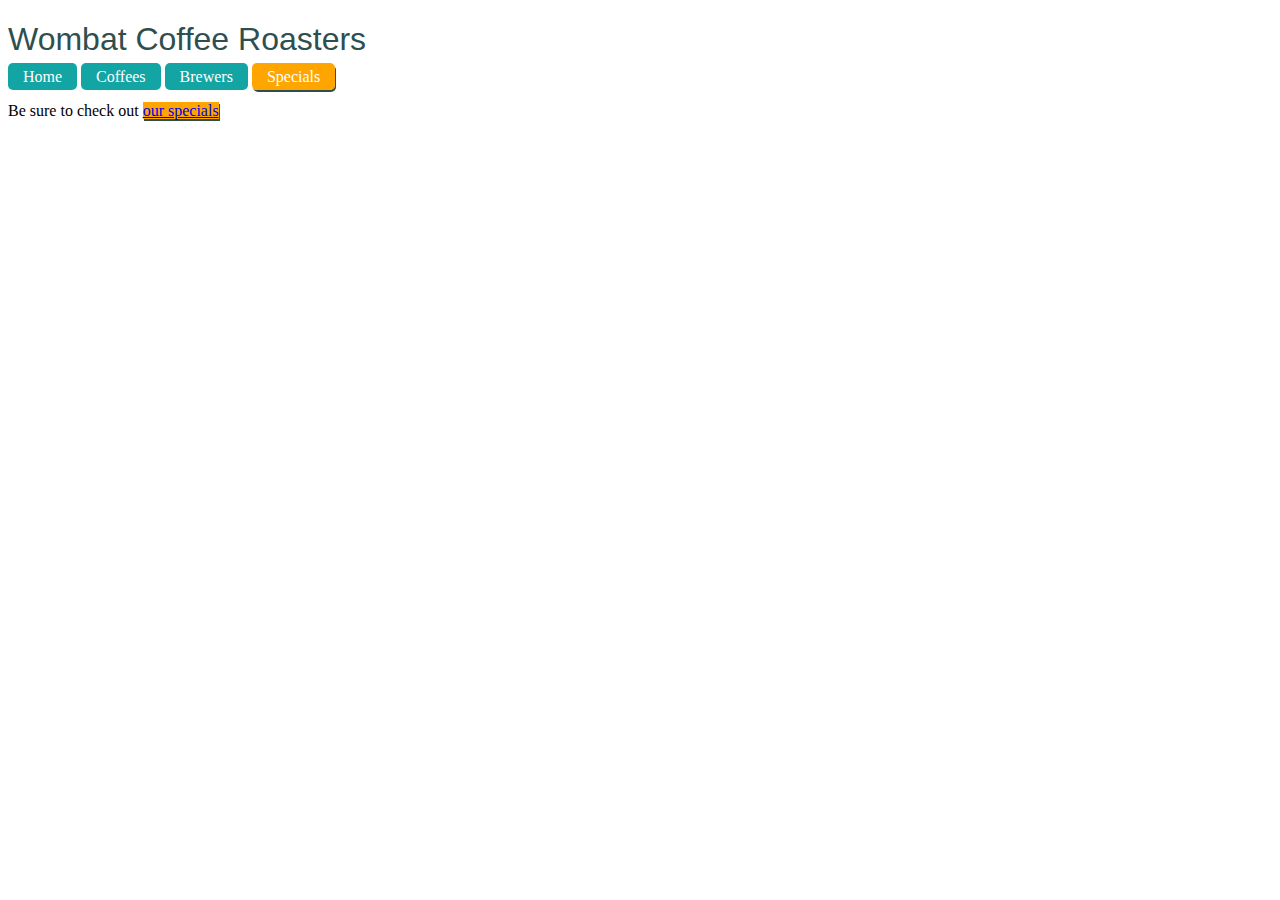
<file: cap1/index.html>
<!DOCTYPE html>
<head>
  <link rel="stylesheet" href="css/styleIndex.css">
</head>
<body>
    <header class="page-header">
        <h1 id="page-title" class="title"> Wombat Coffee Roasters </h1>
        <nav>
            <ul id="main-nav" class="nav">
                <li><a href="/"> Home </a></li>
                <li><a href="/coffees"> Coffees </a></li>
                <li><a href="/brewers"> Brewers </a></li>
                <li><a href="/specials" class="featured"> Specials </a></li>
            </ul>
        </nav>
    </header>
    <main>
      <p>
        Be sure to check out
        <a href="/specials" class="featured">our specials</a>
      </p>
    </main>
</body>
</html>
</file>
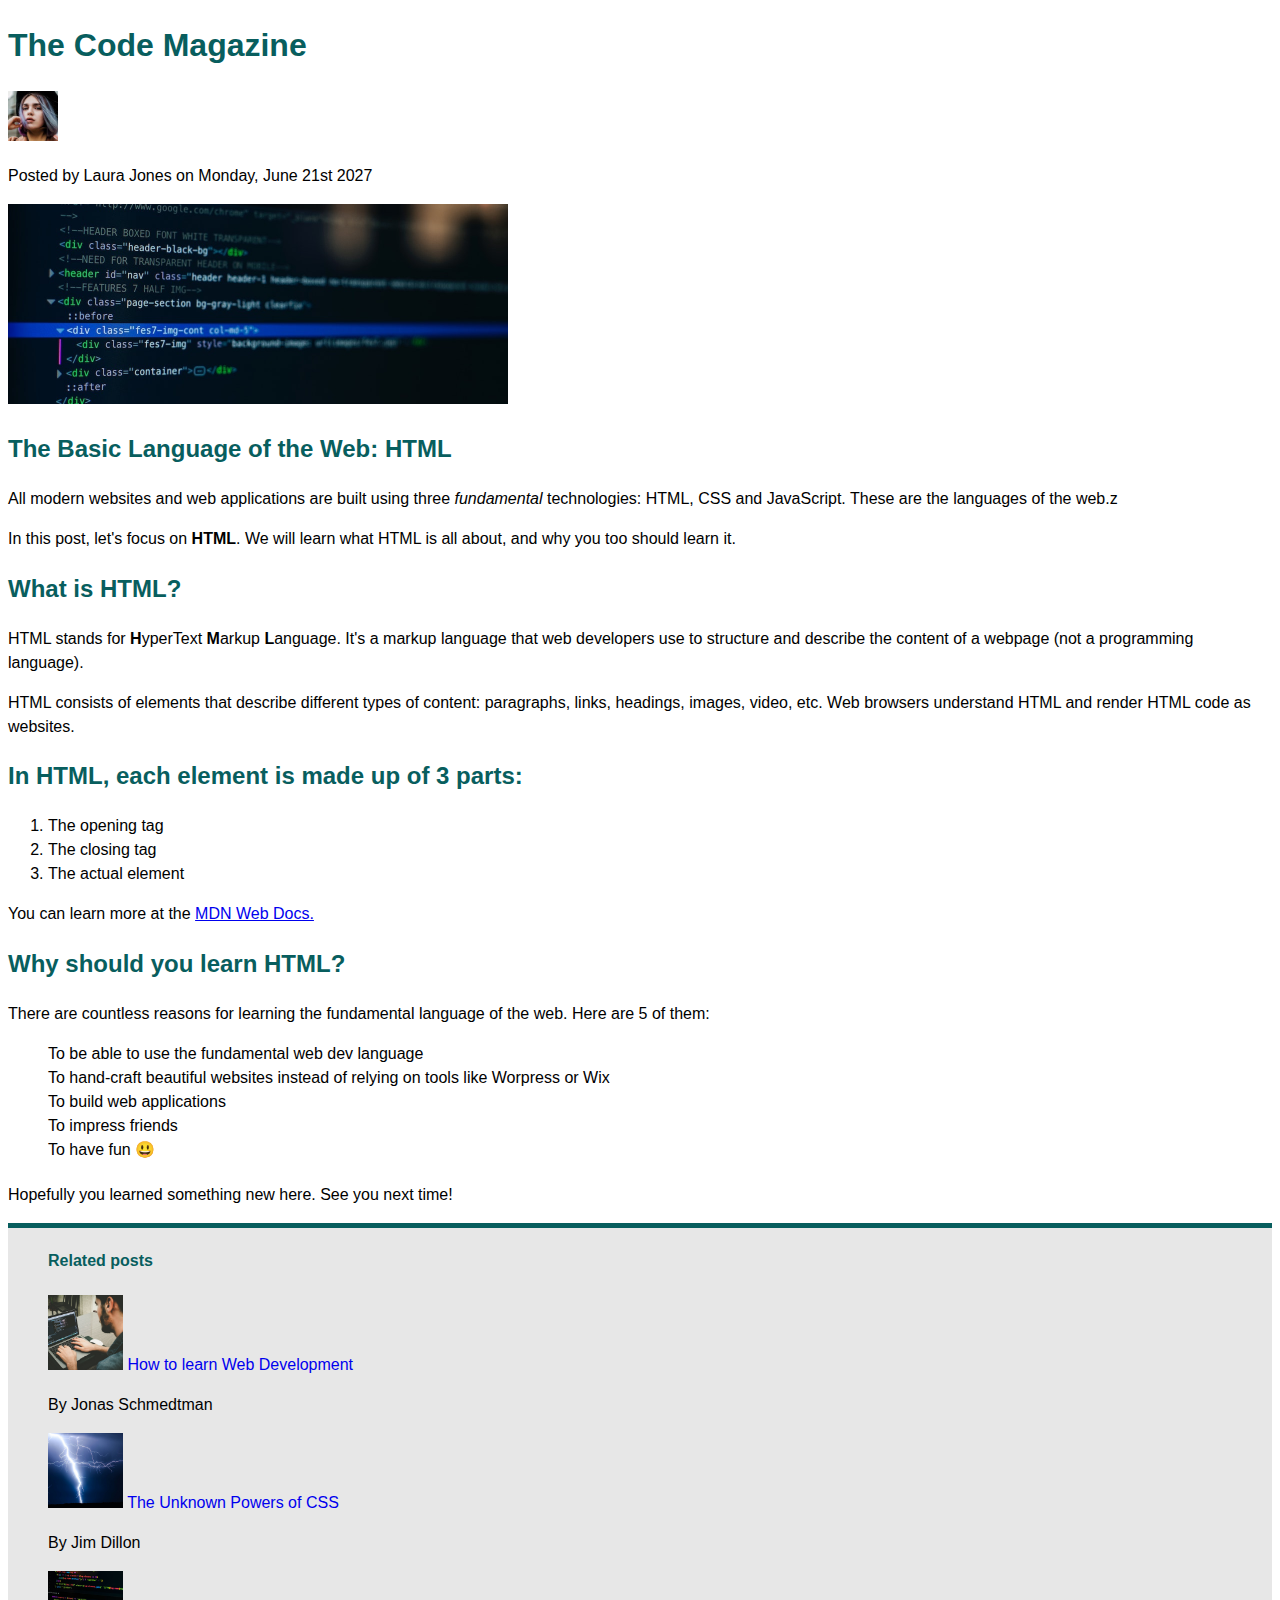
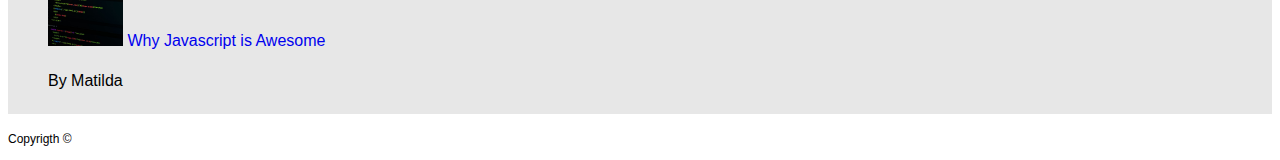
<file: CSS/video/index.html>
<!DOCTYPE html>
<html lang="en">
  <head>
    <meta charset="UTF-8" />
    <meta name="viewport" content="width=device-width, initial-scale=1.0" />
    <title>Document</title>
    <link rel="stylesheet" href="css/stylesheet.css" />
  </head>
  <body>
    <header>
      <h1>The Code Magazine</h1>
      <img src="img/laura-jones.jpg" alt="Laura Jones" width="50" height="50" />
      <p id="author">Posted by Laura Jones on Monday, June 21st 2027</p>

      <img src="img/post-img.jpg" alt="HTML code on a screen" width="500" />
    </header>
    <article>
      <h2>The Basic Language of the Web: HTML</h2>
      <p>
        All modern websites and web applications are built using three
        <em>fundamental</em> technologies: HTML, CSS and JavaScript. These are
        the languages of the web.z
      </p>
      <p>
        In this post, let's focus on <b>HTML</b>. We will learn what HTML is all
        about, and why you too should learn it.
      </p>
      <h2>What is HTML?</h2>
      <p>
        HTML stands for <strong>H</strong>yperText <strong>M</strong>arkup
        <strong>L</strong>anguage. It's a markup language that web developers
        use to structure and describe the content of a webpage (not a
        programming language).
      </p>
      <p>
        HTML consists of elements that describe different types of content:
        paragraphs, links, headings, images, video, etc. Web browsers understand
        HTML and render HTML code as websites.
      </p>
      <h2>In HTML, each element is made up of 3 parts:</h2>
      <ol>
        <li>The opening tag</li>
        <li>The closing tag</li>
        <li>The actual element</li>
      </ol>
      <p>
        You can learn more at the
        <a href="https://developer.mozilla.org/pt-BR/" target="_blank"
          >MDN Web Docs.</a
        >
      </p>
      <h2>Why should you learn HTML?</h2>
      <p>
        There are countless reasons for learning the fundamental language of the
        web. Here are 5 of them:
      </p>
      <ul class="related">
        <li>To be able to use the fundamental web dev language</li>
        <li>
          To hand-craft beautiful websites instead of relying on tools like
          Worpress or Wix
        </li>
        <li>To build web applications</li>
        <li>To impress friends</li>
        <li>To have fun 😃</li>
      </ul>
      <p>Hopefully you learned something new here. See you next time!</p>
    </article>
    <anside>
      <div class="main-anside">
        <ul class="related">
          <h4>Related posts</h4>
          <li>
            <img
              src="img/related-1.jpg"
              alt="men working on computer"
              width="75"
            />
            <a href="#">How to learn Web Development</a>
            <p>By Jonas Schmedtman</p>
          </li>
          <li>
            <img src="img/related-2.jpg" alt="lightning" width="75" />
            <a href="#">The Unknown Powers of CSS</a>
            <p>By Jim Dillon</p>
          </li>
          <li>
            <img src="img/related-3.jpg" alt="screen of codes" width="75" />
            <a href="#">Why Javascript is Awesome</a>
            <p>By Matilda</p>
          </li>
        </ul>
      </div>
    </anside>
    <footer>
      <p id="copyrigth">Copyrigth &copy;</p>
    </footer>
  </body>
</html>
</file>
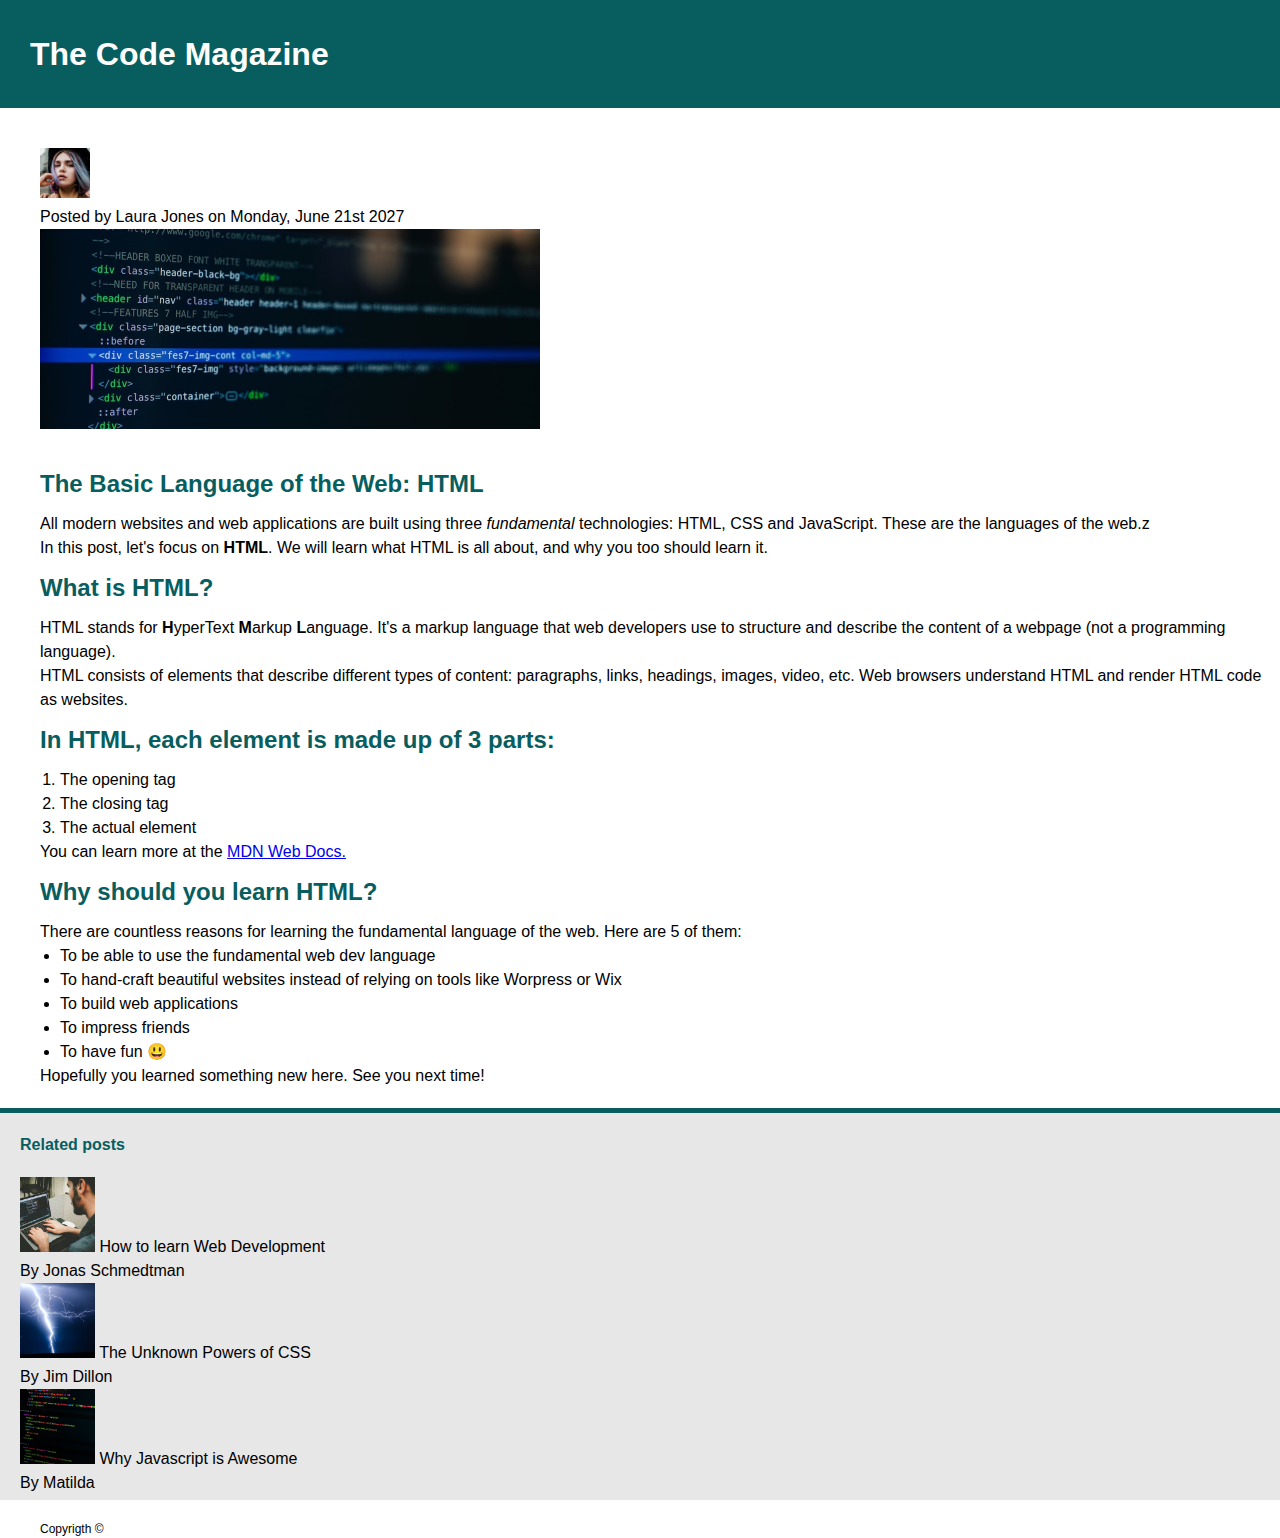
<file: CSS/video/challenge_1/index.html>
<!DOCTYPE html>
<html lang="en">
  <head>
    <meta charset="UTF-8" />
    <meta name="viewport" content="width=device-width, initial-scale=1.0" />
    <title>Document</title>
    <link rel="stylesheet" href="css/stylesheet.css" />
  </head>
  <body>
    <header>
      <h1 class="main-title">The Code Magazine</h1>
      <div class="header-container">
        <img
          src="img/laura-jones.jpg"
          alt="Laura Jones"
          width="50"
          height="50"
        />
        <p id="author">Posted by Laura Jones on Monday, June 21st 2027</p>

        <img src="img/post-img.jpg" alt="HTML code on a screen" width="500" />
      </div>
    </header>
    <article>
      <h2 class="title">The Basic Language of the Web: HTML</h2>
      <p>
        All modern websites and web applications are built using three
        <em>fundamental</em> technologies: HTML, CSS and JavaScript. These are
        the languages of the web.z
      </p>
      <p>
        In this post, let's focus on <b>HTML</b>. We will learn what HTML is all
        about, and why you too should learn it.
      </p>
      <h2 class="title">What is HTML?</h2>
      <p>
        HTML stands for <strong>H</strong>yperText <strong>M</strong>arkup
        <strong>L</strong>anguage. It's a markup language that web developers
        use to structure and describe the content of a webpage (not a
        programming language).
      </p>
      <p>
        HTML consists of elements that describe different types of content:
        paragraphs, links, headings, images, video, etc. Web browsers understand
        HTML and render HTML code as websites.
      </p>
      <h2 class="title">In HTML, each element is made up of 3 parts:</h2>
      <ol>
        <li>The opening tag</li>
        <li>The closing tag</li>
        <li>The actual element</li>
      </ol>
      <p>
        You can learn more at the
        <a href="https://developer.mozilla.org/pt-BR/" target="_blank"
          >MDN Web Docs.</a
        >
      </p>
      <h2 class="title">Why should you learn HTML?</h2>
      <p>
        There are countless reasons for learning the fundamental language of the
        web. Here are 5 of them:
      </p>
      <ul>
        <li>To be able to use the fundamental web dev language</li>
        <li>
          To hand-craft beautiful websites instead of relying on tools like
          Worpress or Wix
        </li>
        <li>To build web applications</li>
        <li>To impress friends</li>
        <li>To have fun 😃</li>
      </ul>
      <p>Hopefully you learned something new here. See you next time!</p>
    </article>
    <anside>
      <div class="main-anside">
        <ul class="related">
          <h4 class="title-related">Related posts</h4>
          <li>
            <img
              src="img/related-1.jpg"
              alt="men working on computer"
              width="75"
            />
            <a href="#">How to learn Web Development</a>
            <p>By Jonas Schmedtman</p>
          </li>
          <li>
            <img src="img/related-2.jpg" alt="lightning" width="75" />
            <a href="#">The Unknown Powers of CSS</a>
            <p>By Jim Dillon</p>
          </li>
          <li>
            <img src="img/related-3.jpg" alt="screen of codes" width="75" />
            <a href="#">Why Javascript is Awesome</a>
            <p>By Matilda</p>
          </li>
        </ul>
      </div>
    </anside>
    <footer>
      <p id="copyrigth">Copyrigth &copy;</p>
    </footer>
  </body>
</html>
</file>
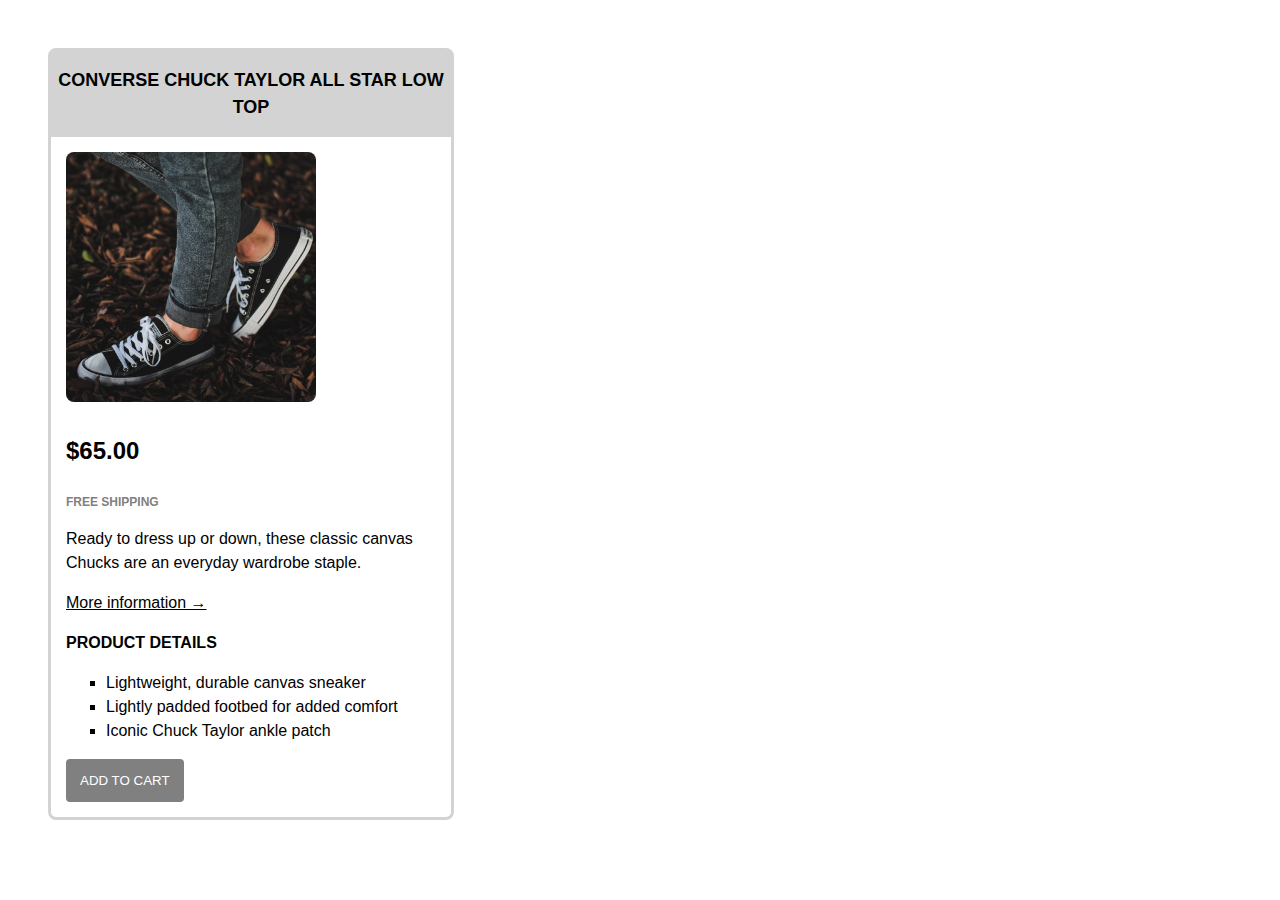
<file: CSS/video/challenge_2/index.html>
<!DOCTYPE html>
<html lang="en">
  <head>
    <meta charset="UTF-8" />
    <meta name="viewport" content="width=device-width, initial-scale=1.0" />
    <link rel="stylesheet" href="css/stylesheet.css" />
    <title>Challenge 2!</title>
  </head>
  <body>
    <article>
      <h2 class="main-title">Converse Chuck Taylor All Star Low Top</h2>
      <div class="main-content">
        <img
          src="img/challenges.jpg"
          alt="Chuck Taylor all star shoe"
          width="250"
          height="250"
        />
        <p class="price"><strong>$65.00</strong></p>
        <p class="shipping">Free shipping</p>
        <p>
          Ready to dress up or down, these classic canvas Chucks are an everyday
          wardrobe staple.
        </p>
        <a class="more-info" href="#">More information &rarr;</a>
        <h3 class="details-title">Product details</h3>
        <ul class="details-list">
          <li>Lightweight, durable canvas sneaker</li>
          <li>Lightly padded footbed for added comfort</li>
          <li>Iconic Chuck Taylor ankle patch</li>
        </ul>
        <button class="btn">Add to cart</button>
      </div>
    </article>
  </body>
</html>
</file>
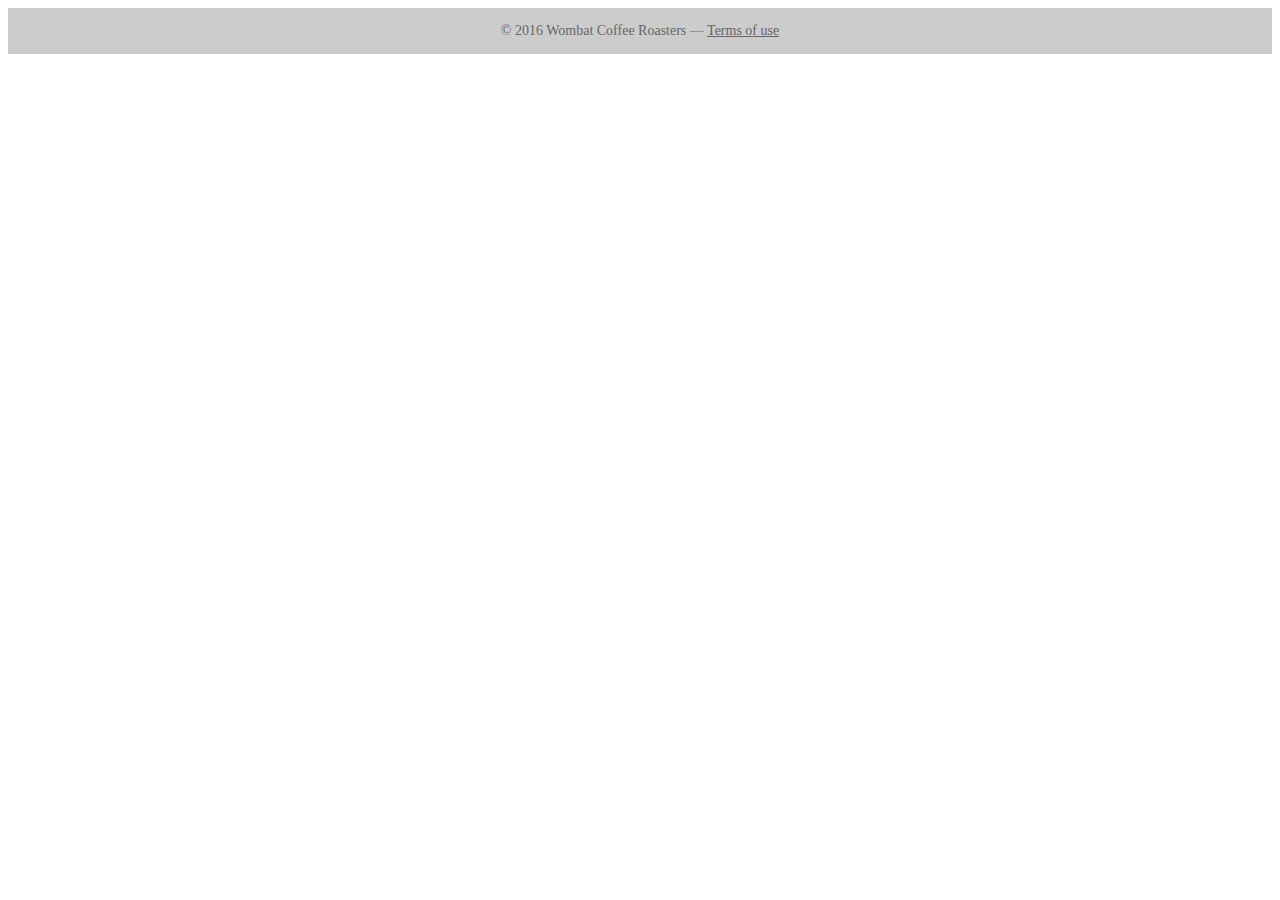
<file: cap1/heranca.html>
<!DOCTYPE html>
<html lang="en">
<head>
    <meta charset="UTF-8">
    <meta http-equiv="X-UA-Compatible" content="IE=edge">
    <meta name="viewport" content="width=device-width, initial-scale=1.0">
    <link rel="stylesheet" href="css/styleHeranca.css">
    <title>Herança</title>
</head>
<body>
    <footer class="footer">
        &copy; 2016 Wombat Coffee Roasters &mdash;
        <a href="/terms-of-use">Terms of use</a>
    </footer>
</body>
</html>
</file>
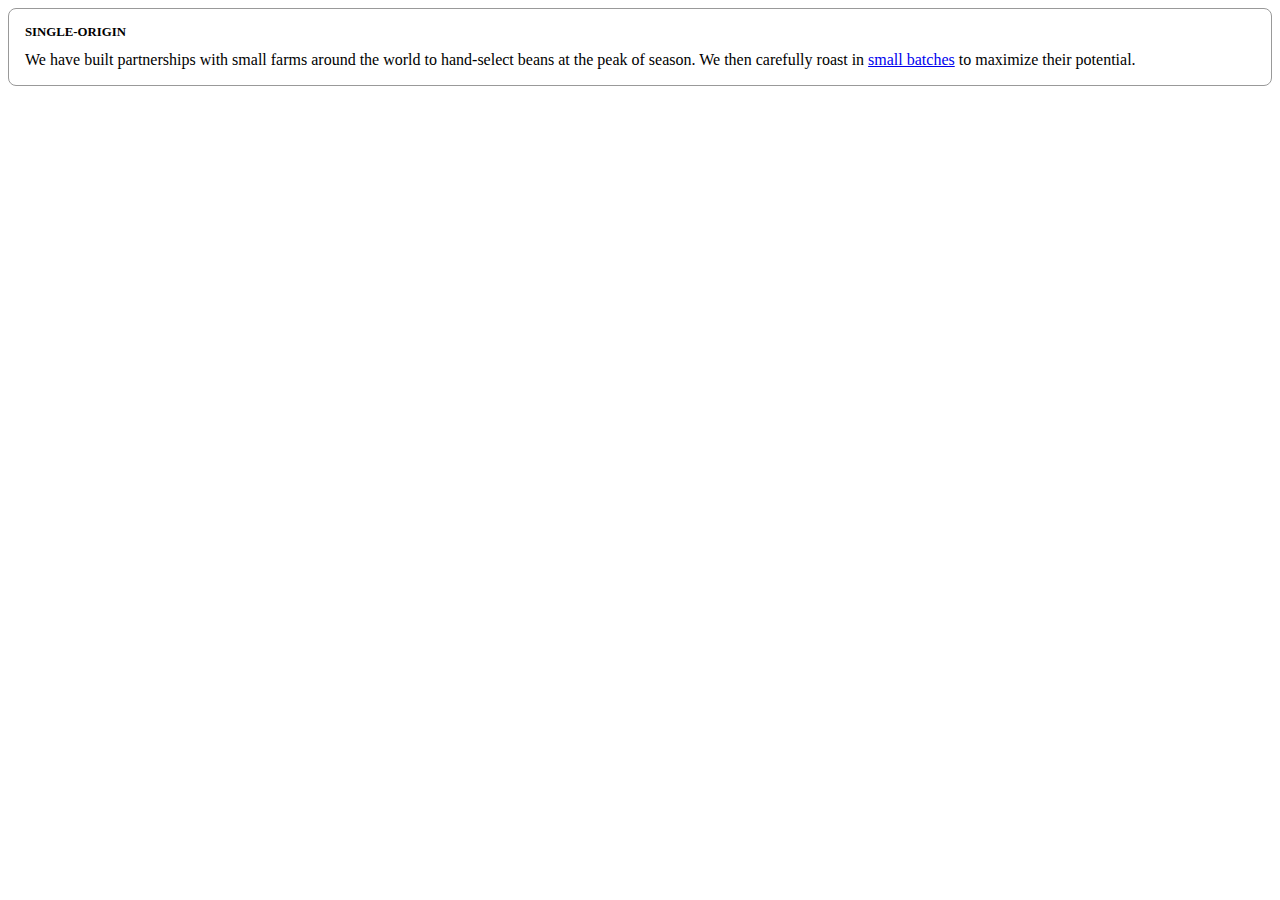
<file: cap1/markup.html>
<!DOCTYPE html>
<html lang="en">
<head>
    <meta charset="UTF-8">
    <meta http-equiv="X-UA-Compatible" content="IE=edge">
    <meta name="viewport" content="width=device-width, initial-scale=1.0">
    <link rel="stylesheet" href="css/styleMarkup.css">
    <title>Markup</title>
</head>
<body>
    <div class="panel">
        <h2>Single-origin</h2>
        <div class="panel-body">
            We have built partnerships with small farms around the world to
            hand-select beans at the peak of season. We then carefully roast
            in <a href="/batch-size">small batches</a> to maximize their potential.
        </div>
    </div>
</body>
</html>
</file>
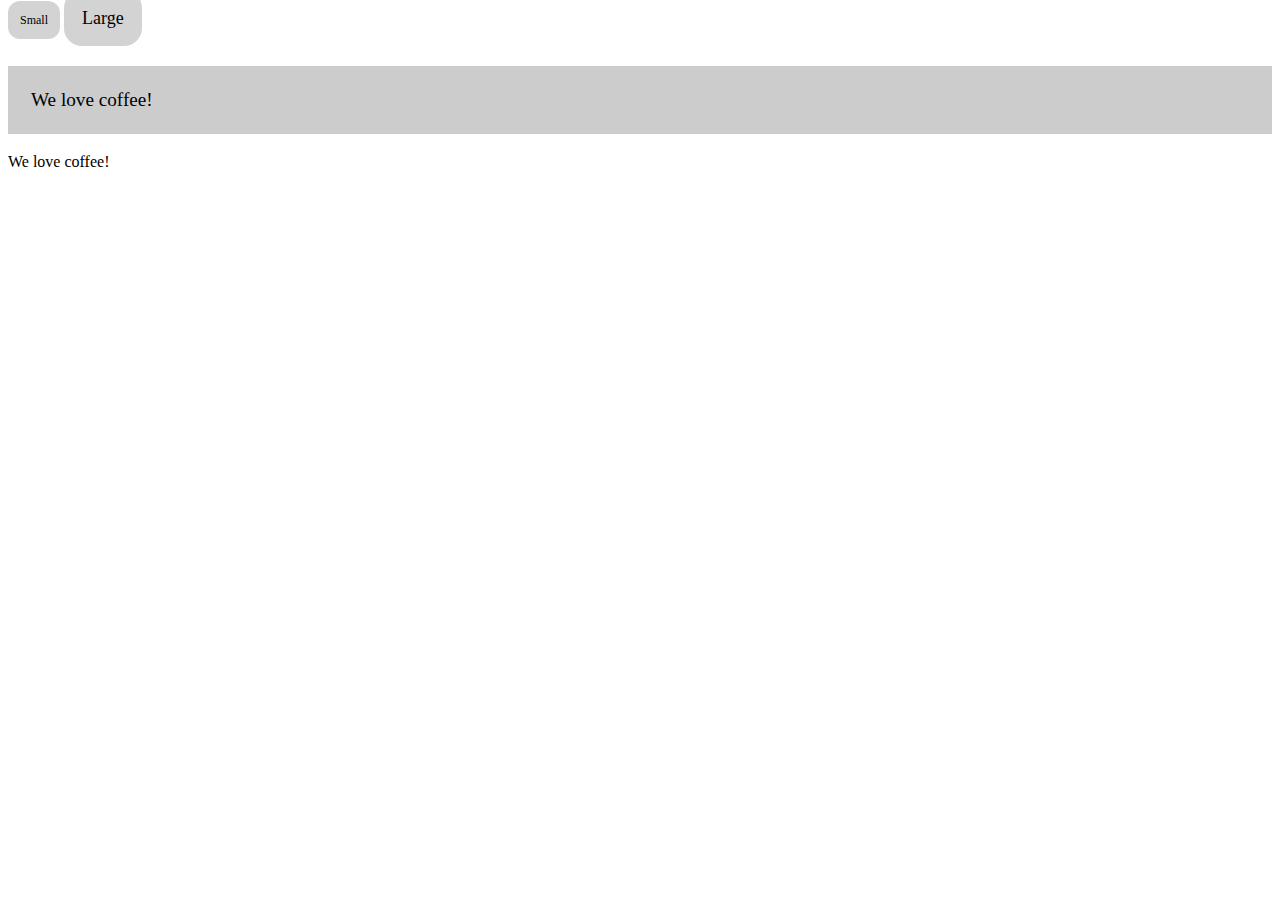
<file: cap1/relativeUnits.html>
<!DOCTYPE html>
<html lang="en">
<head>
    <meta charset="UTF-8">
    <meta http-equiv="X-UA-Compatible" content="IE=edge">
    <meta name="viewport" content="width=device-width, initial-scale=1.0">
    <link rel="stylesheet" href="css/styleRelativeUnits.css">
    <title>Relative Units</title>
</head>
<body>
    <div>
        <span class="box box-small">Small</span>
        <span class="box box-large">Large</span>
    </div>
    <div id="font-size">
        <br>
        <p class="slogan">We love coffee!</p>
        We love coffee!       
    </div>
</body>
</html>
</file>
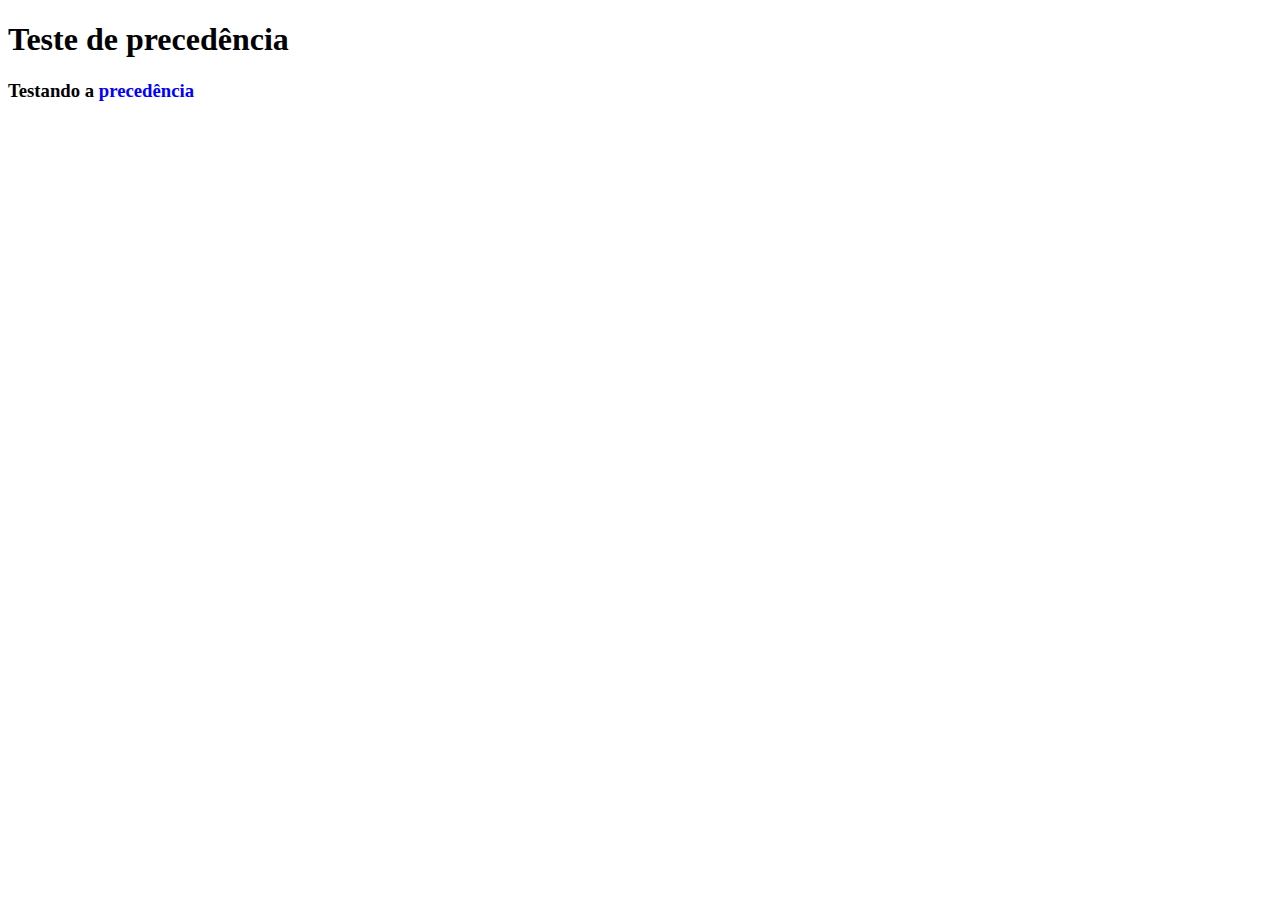
<file: cap1/teste_precedencia.html>
<!DOCTYPE html>
<html lang="pt-br">
<head>
    <meta charset="UTF-8">
    <meta http-equiv="X-UA-Compatible" content="IE=edge">
    <meta name="viewport" content="width=device-width, initial-scale=1.0">
    <title>Teste de precedência</title>
    <style>
a:link {
    color: blue;
    text-decoration: none;
    
}

a:visited {
    color:rgb(0, 128, 6)
}

a:hover {
    text-decoration: underline;
}

a:active {
    color: red
}


    </style>
</head>
<body>
    <header>
    <h1>Teste de precedência</h1>
    </header>
    <main>
    <p>
        <h3>Testando a <a href="/precedencia">precedência</a></h3>
    </p>   
    </main>
    
</body>
</html>
</file>
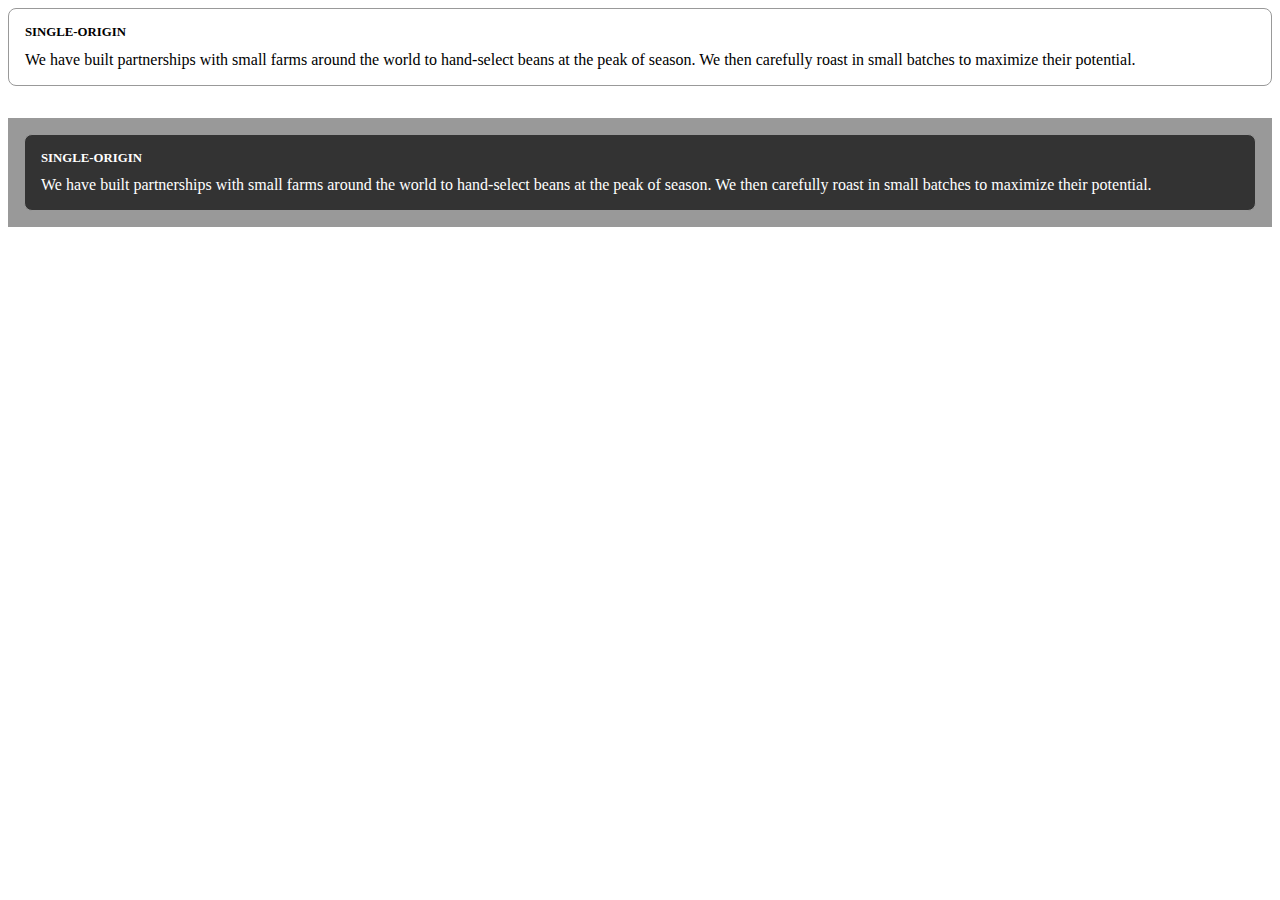
<file: cap2/variable.html>
<!DOCTYPE html>
<html lang="en">
<head>
    <meta charset="UTF-8">
    <meta http-equiv="X-UA-Compatible" content="IE=edge">
    <meta name="viewport" content="width=device-width, initial-scale=1.0">
    <link rel="stylesheet" href="css/styleVariable.css">
    <title>Variable</title>
</head>
<body>
    <div class="panel">
        <h2>Single-origin</h2>
        <div class="body">
        We have built partnerships with small farms around the world to hand-select
        beans at the peak of season. We then carefully roast in small batches to maximize
        their potential.
        </div>
    </div>
    <aside class="dark">
        <div class="panel">
            <h2>Single-origin</h2>
            <div class="body">
            We have built partnerships with small farms around the world to hand-select
            beans at the peak of season. We then carefully roast in small batches to maximize
            their potential.
            </div>
        </div>
    </aside>
</body>
</html>
</file>
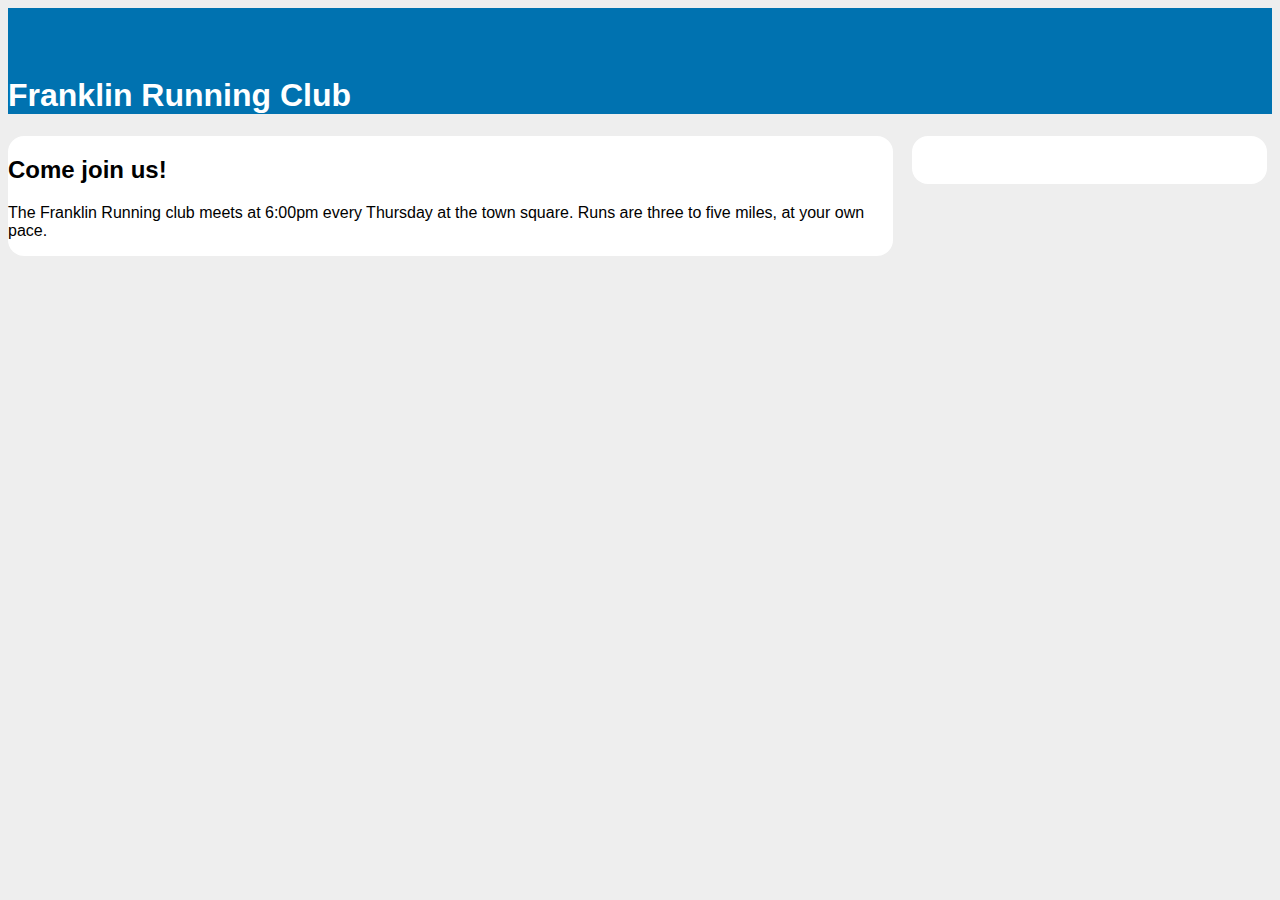
<file: cap3/colummLayout.html>
<!DOCTYPE html>
<html lang="en">
<head>
    <meta charset="UTF-8">
    <meta http-equiv="X-UA-Compatible" content="IE=edge">
    <meta name="viewport" content="width=device-width, initial-scale=1.0">
    <title>Collumm Layout</title>
    <link rel="stylesheet" href="css/styleCollumLayout.css">
</head>
<body>
    <header>
        <h1>Franklin Running Club</h1>
    </header>
    <div class="container">
        <main class="main">
            <h2>Come join us!</h2>
            <p>
                The Franklin Running club meets at 6:00pm every Thursday
                at the town square. Runs are three to five miles, at your
                own pace.
            </p>
        </main>
        <aside class="sidebar">
            <div class="widget"></div>
            <div class="widget"></div>
        </aside>
    </div>
</body>
</html>
</file>
<file: cap1/css/styleIndex.css>
h1 {
    color: #2f4f4f;
    margin-bottom: 10px;
    font-weight: bold;
  }
  
  .title {
    font: 32px Helvetica, Arial, sans-serif;
  }
  
  .nav {
    margin-top: 10px;
    list-style: none;
    padding-left: 0;
  }
  
  .nav li {
    display: inline-block;
  }
  
  .nav a {
    color: white;
    background-color: #13a4a4;
    padding: 5px 15px;
    border-radius: 5px;
    text-decoration: none;
  }
  
  a.featured {
    background-color: orange;
    box-shadow: 1px 2px #2f4f4f;
  }
</file>
<file: CSS/video/css/stylesheet.css>
body {
  font-family: sans-serif;
  line-height: 1.5;
}

h1,
h2,
h3,
h4 {
  color: rgb(8, 94, 94);
}

#author {
  font-size: 16px;
}

#copyrigth {
  font-size: 12px;
}

.related {
  list-style: none;
  padding-bottom: 5px;
}

.related a {
  text-decoration: none;
}

.main-anside {
  background-color: rgb(231, 231, 231);
  border-top: 5px solid rgb(8, 94, 94);
}
</file>
<file: CSS/video/challenge_1/css/stylesheet.css>
* {
  margin: 0px;
  padding: 0px;
}

body {
  font-family: sans-serif;
  line-height: 1.5;
}

h1,
h2,
h3,
h4 {
  color: rgb(8, 94, 94);
}

article,
footer {
  margin-left: 40px;
}

ul,
ol {
  padding-left: 20px;
}

.header-container {
  padding-top: 20px;
  padding-bottom: 20px;
  margin-left: 40px;
}

.main-title {
  margin-bottom: 20px;
  color: white;
  background-color: rgb(8, 94, 94);
  padding: 30px;
}

.title {
  padding-top: 10px;
  padding-bottom: 10px;
}

.title-related {
  padding-top: 20px;
  padding-bottom: 20px;
}

#author {
  font-size: 16px;
}

#copyrigth {
  font-size: 12px;
}

.related {
  list-style: none;
  padding-bottom: 5px;
}

.related a {
  text-decoration: none;
  color: black;
}

.main-anside {
  background-color: rgb(231, 231, 231);
  border-top: 5px solid rgb(8, 94, 94);
  margin-top: 20px;
  margin-bottom: 20px;
}
</file>
<file: CSS/video/challenge_2/css/stylesheet.css>
body {
  font-family: sans-serif;
  font-size: 16px;
  line-height: 1.5;
  margin: 48px;
}

article {
  border: 3px solid rgb(211, 211, 211);
  border-radius: 8px;
  width: 400px;
}

article img {
  border-radius: 8px;
}

.main-title {
  font-weight: 600;
  font-size: 18px;
  text-align: center;
  text-transform: uppercase;
  background-color: rgb(211, 211, 211);
  padding-top: 16px;
  padding-bottom: 16px;
  margin-top: 0;
}

.main-content {
  margin: 15px;
}

/* Product information */

.price {
  font-size: 24px;
  font-weight: bold;
}

.shipping {
  font-size: 12px;
  font-weight: bold;
  text-transform: uppercase;
  color: gray;
}

.more-info:link,
.more-info:visited {
  color: black;
}

.more-info:hover,
.more-info:active {
  text-decoration: none;
}

/*Product details*/

.details-title {
  text-transform: uppercase;
  font-size: 16px;
}

.details-list {
  list-style-type: square;
}

/*Button*/

.btn {
  text-transform: uppercase;
  color: white;
  background-color: gray;
  padding: 14px;
  border: none;
  border-radius: 4px;
  cursor: pointer;
}

.btn:hover {
  background-color: black;
}
</file>
<file: cap1/css/styleHeranca.css>
a.link{
    color: blue;
}
.footer{
    color:#666;
    background-color: #ccc;
    padding: 15px 0;
    text-align: center;
    font-size: 14px;
}
.footer a{
    color: inherit;
    text-decoration: underline;
}
</file>
<file: cap1/css/styleMarkup.css>
.panel {
    padding: 1em;
    border-radius: 0.5em;
    border: 1px solid #999;
}

.panel > h2 {
    margin-top: 0;
    font-size: 0.8rem;
    font-weight: bold;
    text-transform: uppercase;
}
</file>
<file: cap1/css/styleRelativeUnits.css>
.box {
    padding: 1em;
    border-radius: 1em;
    background-color: lightgray;
}

.box-small {
    font-size: 12px;
}

.box-large {
    font-size: 18px;
}

#font-size{
    font-size: 16px ;
}

.slogan {
    font-size: 1.2em;
    padding: 1.2em;
    background-color: #ccc;
}
</file>
<file: cap2/css/styleVariable.css>
:root {
    --main-bg: #fff;
    --main-color: #000;
}

.panel {
    font-size: 1rem;
    padding: 1em;
    border: 1px solid #999;
    border-radius: 0.5em;
    background-color: var(--main-bg);
    color: var(--main-color);
}

.panel > h2 {
    margin-top: 0;
    font-size:0.8em;
    font-weight: bold;
    text-transform: uppercase;
}

.dark {
    margin-top: 2em;
    padding: 1em;
    background-color: #999;
    --main-bg: #333;
    --main-color: #fff;
}
</file>
<file: cap3/css/styleCollumLayout.css>
:root {
    box-sizing: border-box;
}

*,
::before,
::after {
    box-sizing: inherit;
}

body {
    background-color: #eee;
    font-family: Helvetica, Arial, sans-serif;
}

header {
    padding-top: 3em;
    color: #fff;
    background-color: #0072b0;
}

main {
    display: block;
}

.main {
    float: left;
    width: 70%;
    background-color: #fff;
    border-radius: 1em;
}

.sidebar {
    float: left;
    width: calc(30% - 1.5em);
    margin-left: 1.5%;
    padding: 1.5em;
    background-color: #fff;
    border-radius: 1em;
}
</file>
